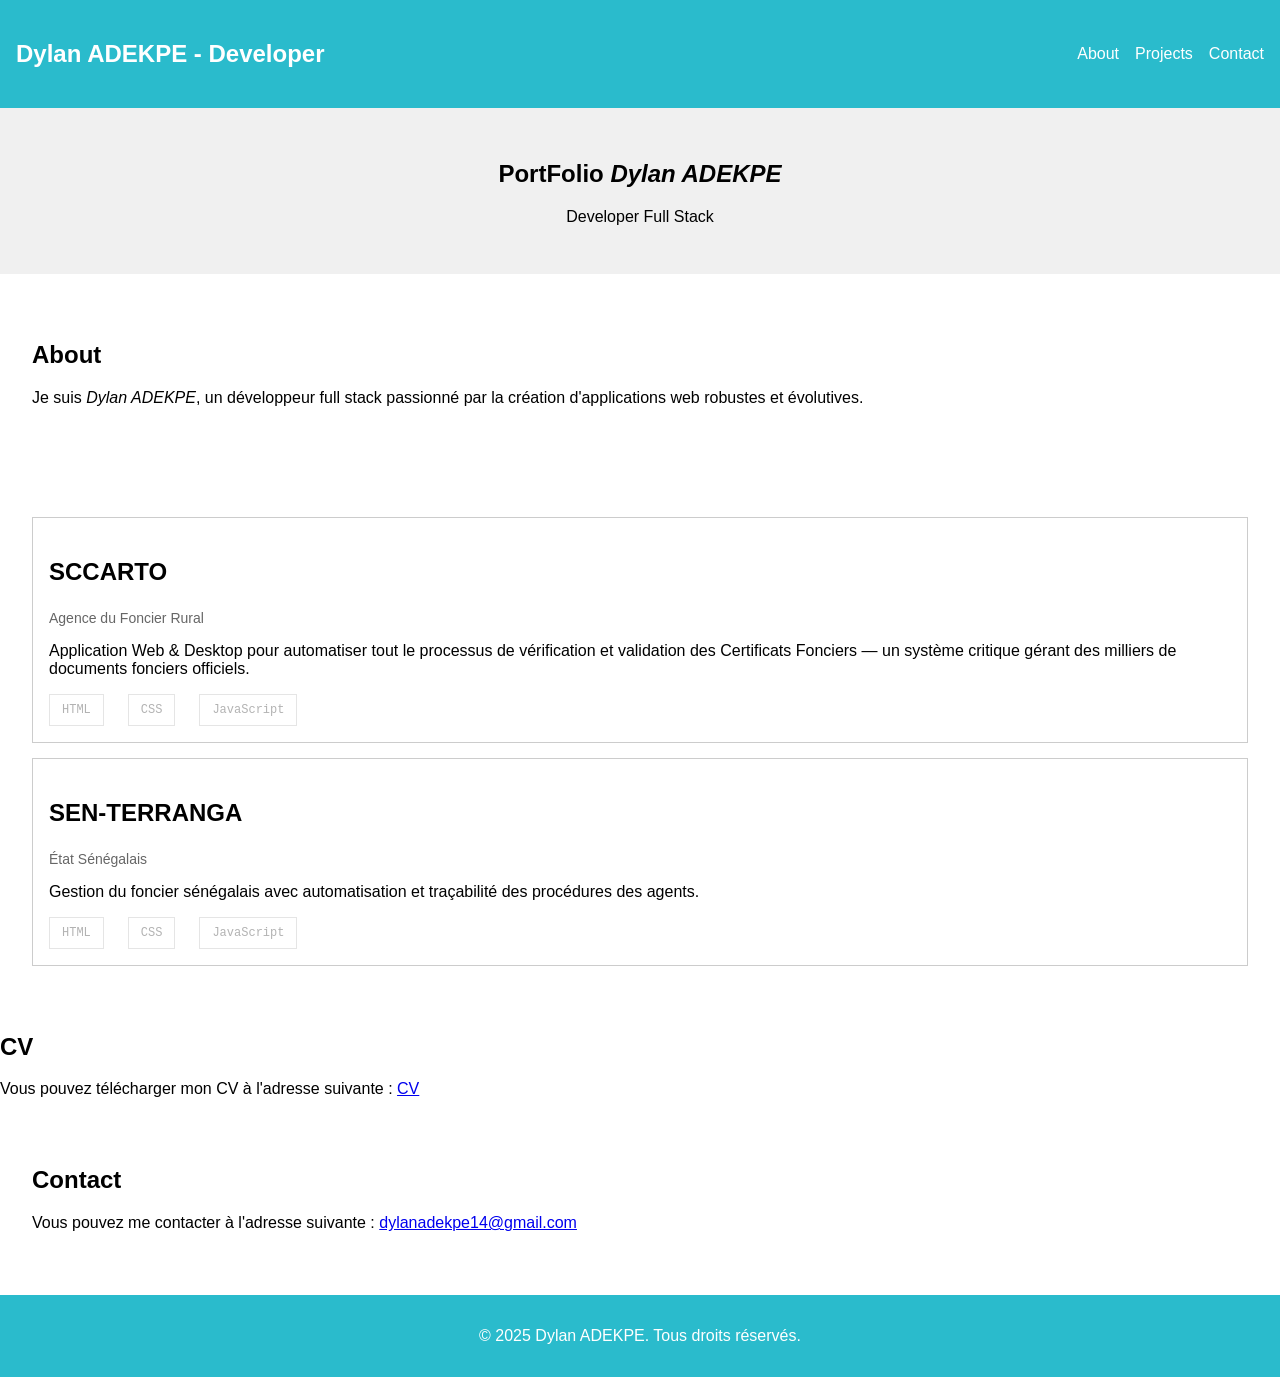
<file: html_checkpoint_1/index.html>
<!doctype html>
<html lang="en">
  <head>
    <meta charset="UTF-8" />
    <meta name="viewport" content="width=device-width, initial-scale=1.0" />
    <title>PortFolio</title>
    <link rel="stylesheet" href="styles.css" />
  </head>
  <body>
    <main>
      <header>
        <nav>
          <div class="logo">
            <p>Dylan ADEKPE - Developer</p>
          </div>
          <ul>
            <li><a href="#about">About</a></li>
            <li><a href="#projects">Projects</a></li>
            <li><a href="#contact">Contact</a></li>
          </ul>
        </nav>
      </header>
      <section class="hero">
        <h1>PortFolio <em>Dylan ADEKPE</em></h1>
        <p>Developer Full Stack</p>
      </section>
      <section class="about" id="about">
        <h2>About</h2>
        <p>
          Je suis <i>Dylan ADEKPE</i>, un développeur full stack passionné par
          la création d'applications web robustes et évolutives.
        </p>
      </section>
      <section class="projects" id="work">
        <div class="project-card">
          <div class="project-header">
            <h3 class="project-title">SCCARTO</h3>
            <p class="client-name">Agence du Foncier Rural</p>
            <p class="project-description">
              Application Web & Desktop pour automatiser tout le processus de
              vérification et validation des Certificats Fonciers — un système
              critique gérant des milliers de documents fonciers officiels.
            </p>

            <div class="technologies">
              <span class="technology"> HTML </span>
              <span class="technology"> CSS </span>
              <span class="technology"> JavaScript </span>
            </div>
          </div>
        </div>
        <div class="project-card">
          <div class="project-header">
            <h3 class="project-title">SEN-TERRANGA</h3>
            <p class="client-name">État Sénégalais</p>
            <p class="project-description">
              Gestion du foncier sénégalais avec automatisation et traçabilité
              des procédures des agents.
            </p>

            <div class="technologies">
              <span class="technology"> HTML </span>
              <span class="technology"> CSS </span>
              <span class="technology"> JavaScript </span>
            </div>
          </div>
        </div>
      </section>
      <section id="resume">
        <h2>CV</h2>
        <p>
          Vous pouvez télécharger mon CV à l'adresse suivante :
          <a href="#">CV</a>
        </p>
      </section>
      <section class="contact" id="contact">
        <h2>Contact</h2>
        <p>
          Vous pouvez me contacter à l'adresse suivante :
          <a href="mailto:dylanadekpe14@gmail.com">dylanadekpe14@gmail.com</a>
        </p>
      </section>
    </main>
    <footer>
      <p>&copy; 2025 Dylan ADEKPE. Tous droits réservés.</p>
    </footer>
  </body>
</html>
</file>
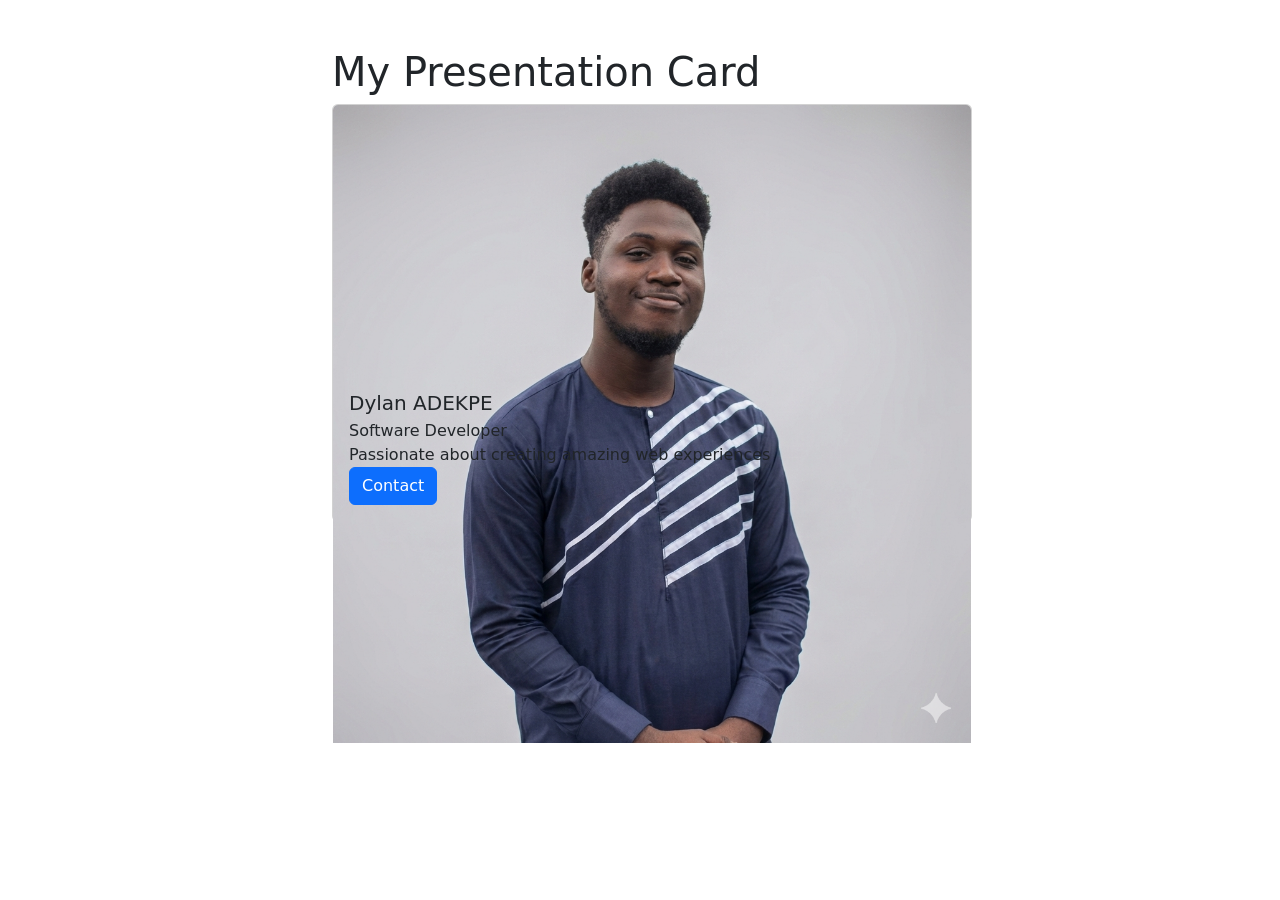
<file: Presentation_card/index.html>
<!doctype html>
<html lang="en">
  <head>
    <meta charset="UTF-8" />
    <meta name="viewport" content="width=device-width, initial-scale=1.0" />
    <title>Card Presentation</title>
    <link
      href="https://cdn.jsdelivr.net/npm/bootstrap@5.3.8/dist/css/bootstrap.min.css"
      rel="stylesheet"
      integrity="sha384-sRIl4kxILFvY47J16cr9ZwB07vP4J8+LH7qKQnuqkuIAvNWLzeN8tE5YBujZqJLB"
      crossorigin="anonymous"
    />
  </head>
  <body>
    <main
      class="d-flex justify-content-center align-items-center max-vw-100 max-vh-100"
    >
      <div class="container w-50 h-50 mt-5 mb-5 mx-auto">
        <h1>My Presentation Card</h1>
        <div class="card" style="width: 50vw">
          <div class="card-image w-100" style="height: 30vh">
            <img
              src="./DYLAN_ADEKPE_CV.png"
              alt="Profile Picture"
              class="card-img-top"
            />
          </div>
          <div class="card-body w-3 h-100">
            <div class="card-content">
              <h5 class="card-title">Dylan ADEKPE</h5>
              <div class="card-subtitle">Software Developer</div>
              <div class="card-description">
                <p class="card-text">
                  Passionate about creating amazing web experiences
                </p>
              </div>
              <a href="#" class="btn btn-primary">Contact</a>
            </div>
          </div>
        </div>
      </div>
    </main>
    <script
      src="https://cdn.jsdelivr.net/npm/bootstrap@5.3.8/dist/js/bootstrap.bundle.min.js"
      integrity="sha384-FKyoEForCGlyvwx9Hj09JcYn3nv7wiPVlz7YYwJrWVcXK/BmnVDxM+D2scQbITxI"
      crossorigin="anonymous"
    ></script>
  </body>
</html>
</file>
<file: html_checkpoint_1/styles.css>
body {
    margin: 0;
    padding: 0;
    font-family: 'Segoe UI', Tahoma, Geneva, Verdana, sans-serif;
}

nav {
    background-color: #2ABBCC;
    color: white;
    padding: 1rem;
    display: flex;
    justify-content: space-between;
    align-items: center;
}

.logo {
    font-size: 1.5rem;
    font-weight: bold;
}

.technologies{
    display: flex;
    flex-wrap: wrap;
    gap: 1.5rem;
    margin-top: 1rem;
}

.technology {
    font-family: 'Courier New', Courier, monospace;
    font-size: 0.75rem;
    color: rgba(0, 0, 0, 0.3);
    border: 1px solid rgba(0, 0, 0, 0.1);
    padding: 0.5rem 0.75rem;
}


nav ul {
    list-style: none;
    display: flex;
    gap: 1rem;
}

nav ul li a {
    color: white;
    text-decoration: none;
}

nav ul li a:hover {
    color: #CCC;
}

.hero {
    background-color: #f0f0f0;
    padding: 2rem;
    text-align: center;
}

.project-card {
    border: 1px solid #CCC;
    padding: 1rem;
    margin: 15px 0;
}

.project-title {
    font-size: 1.5rem;
    font-weight: bold;
}

.project-description {
    font-size: 1rem;
}

.client-name {
    font-size: 0.875rem;
    color: #666;
}

.about,
.projects,
.contact {
    padding: 2rem;
    margin: 15px 0;
}

footer {
    background-color: #2ABBCC;
    color: white;
    padding: 1rem;
    text-align: center;
}
</file>
